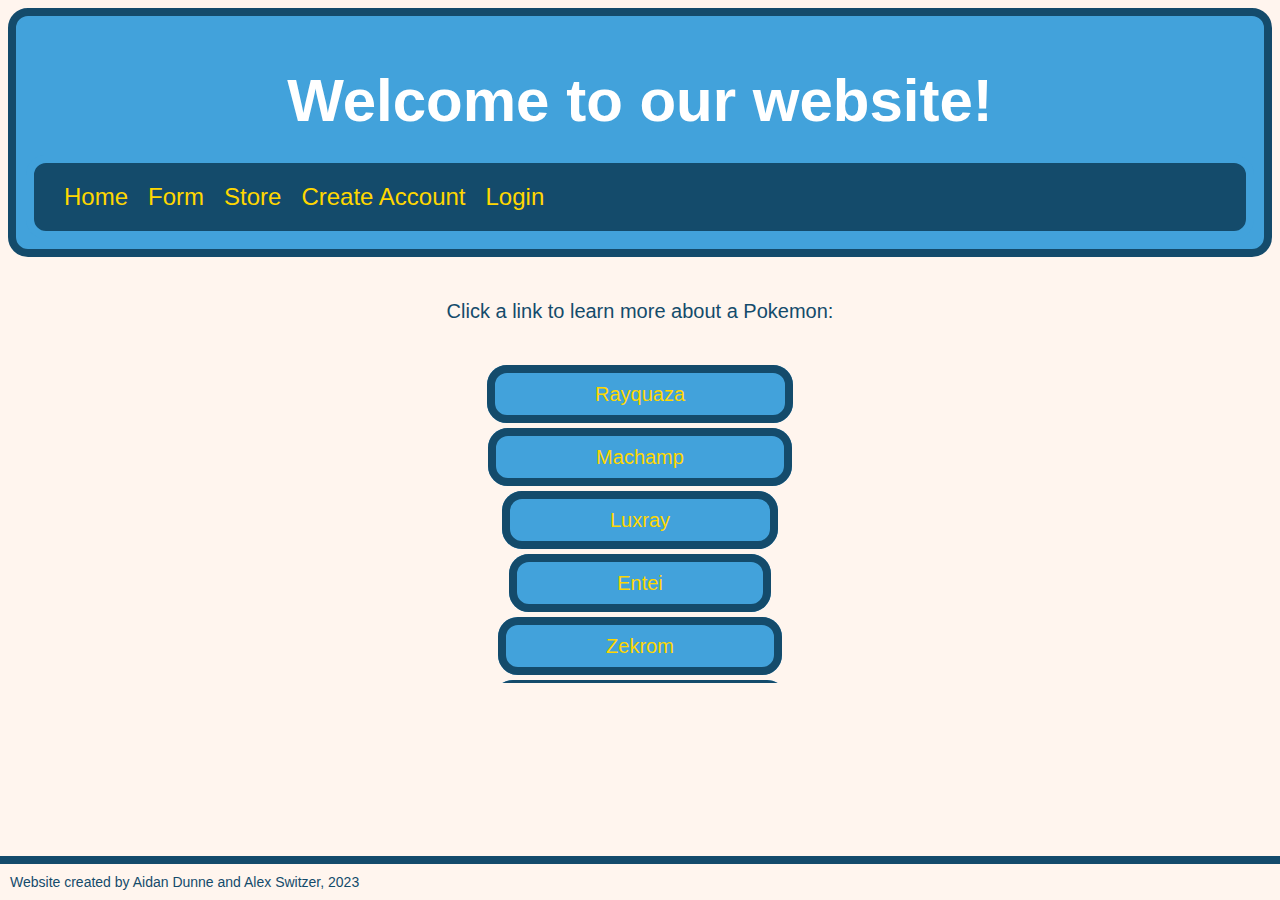
<file: index.html>
<!DOCTYPE html>

<html lang ="en">
	<head>
		<link rel="Mobile Stylesheet" href="mobile.css" media="screen and (max-width: 480px)">
		<link rel="Default Stylesheet" href="styles.css" media="screen and (min-width: 481px)">
		<title>Aidan and Alex's Awesome Pokemon Website</title>
	</head>

	<body>
		<header>
			<h1>Welcome to our website!</h1>
			<nav>
				<a href="index.html">Home</a>
				<a href="form.html">Form</a>
				<a href="shopping/store.php">Store</a>
				<a href="../create.php">Create Account</a>
				<a href="../login.php">Login</a>
			</nav>
		</header>
		
		<br>
		
		<section class="centerParagraph">
			<p>Click a link to learn more about a Pokemon:</p>
		</section>
		
		<section>
			<menu>
				<li><a href="rayquaza.html" class="menuItem">Rayquaza</a></li>
				<li><a href="machamp.html" class="menuItem">Machamp</a></li>
				<li><a href="luxray.html" class="menuItem">Luxray</a></li>
				<li><a href="entei.html" class="menuItem">Entei</a></li>
				<li><a href="zekrom.html" class="menuItem">Zekrom</a></li>
				<li><a href="groudon.html" class="menuItem">Groudon</a></li>
				<li><a href="charmander.html" class="menuItem">Charmander</a></li>
				<li><a href="lapras.html" class="menuItem">Lapras</a></li>
				<li><a href="zoroark.html" class="menuItem">Zoroark</a></li>
				<li><a href="mewtwo.html" class="menuItem">Mewtwo</a></li>
			</menu>
		</section>
		
		<footer>Website created by Aidan Dunne and Alex Switzer, 2023</footer>
	</body>
	
</html>
</file>
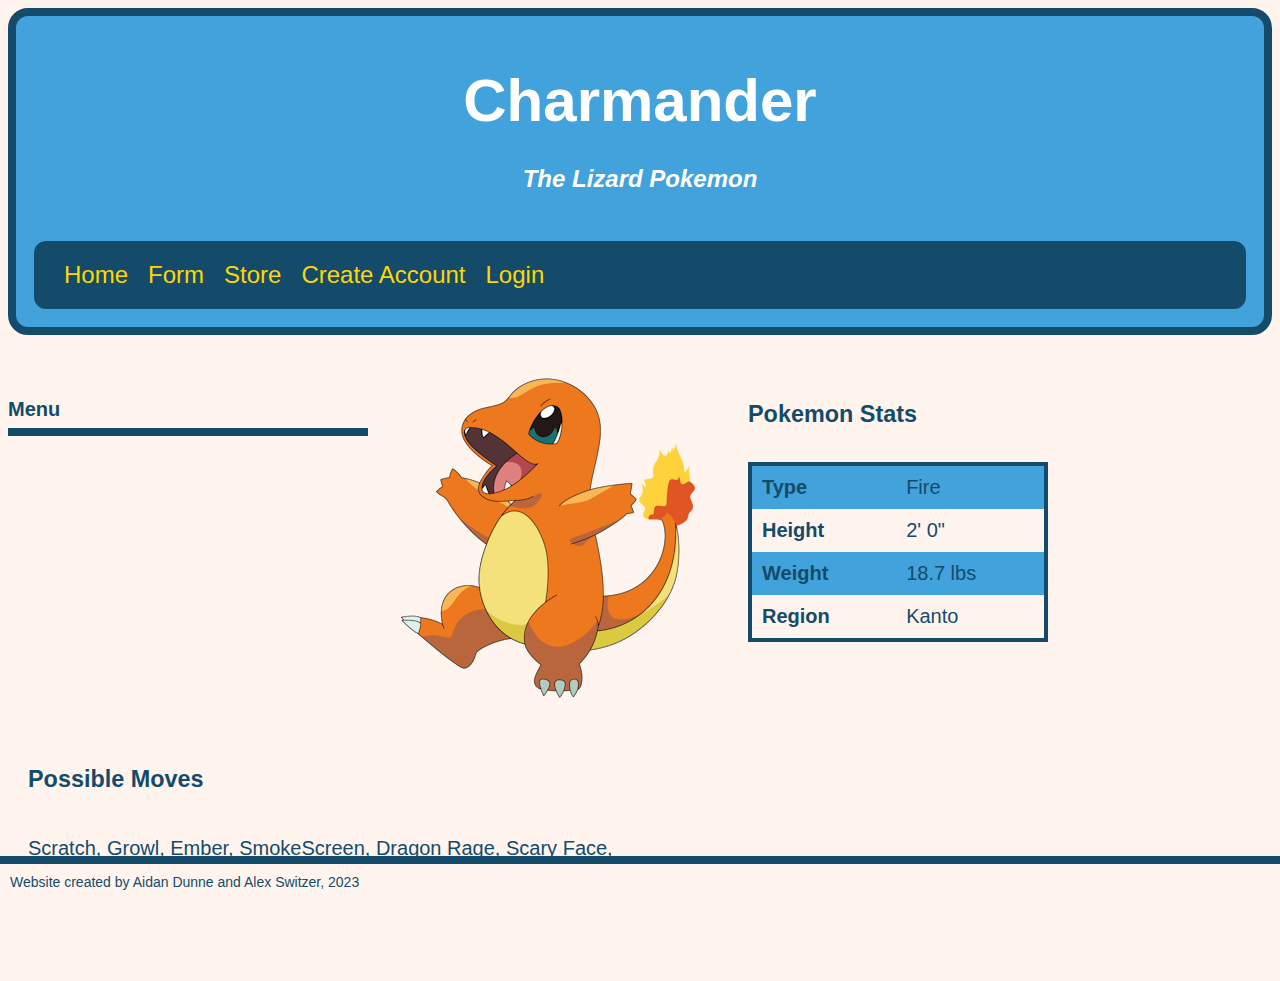
<file: charmander.html>
<!DOCTYPE html>

<html lang="en">
	<head>
		<link rel="Mobile Stylesheet" href="mobile.css" media="screen and (max-width: 480px)">
		<link rel="Default Stylesheet" href="styles.css" media="screen and (min-width: 481px)">
		<title>Charmander</title>
	</head>
	
	<body>
		<header>
			<h1>Charmander</h1>
			<section class="infoPageHeader">
				<h2><em>The Lizard Pokemon</em></h2>
			</section>
			<nav>
				<a href="index.html">Home</a>
				<a href="form.html">Form</a>
				<a href="shopping/store.php">Store</a>
				<a href="../create.php">Create Account</a>
				<a href="../login.php">Login</a>
			</nav>
		</header>
		
		<br>
		
		<section class="infoPageBody">
			<menu class="infoPageMenu">
				<li class="menuClosed"><strong>Menu</strong></li>
				<li><a href="rayquaza.html" class="menuItem">Rayquaza</a></li>
				<li><a href="machamp.html" class="menuItem">Machamp</a></li>
				<li><a href="luxray.html" class="menuItem">Luxray</a></li>
				<li><a href="entei.html" class="menuItem">Entei</a></li>
				<li><a href="zekrom.html" class="menuItem">Zekrom</a></li>
				<li><a href="groudon.html" class="menuItem">Groudon</a></li>
				<li><a href="charmander.html" class="menuItem">Charmander</a></li>
				<li><a href="lapras.html" class="menuItem">Lapras</a></li>
				<li><a href="zoroark.html" class="menuItem">Zoroark</a></li>
				<li><a href="mewtwo.html" class="menuItem">Mewtwo</a></li>
			</menu>
			
			<section>
				<picture>
					<source media="(min-width: 481px)" srcset="images/charmanderLarge.png">
					<img src="images/charmanderSmall.png">
				</picture>
			</section>
			
			<section class="infoPageMain">
				<h3>Pokemon Stats</h3>
				<table>
					<tr>
						<th>Type</th>
						<td>Fire</td>
					</tr>
					<tr>
						<th>Height</th>
						<td>2' 0"</td>
					</tr>
					<tr>
						<th>Weight</th>
						<td>18.7 lbs</td>
					</tr>
					<tr>
						<th>Region</th>
						<td>Kanto</td>
					</tr>
				</table>
			</section>
			
			<section class="infoPageMain">
				<h3>Possible Moves</h3>
				<p>Scratch, Growl, Ember, SmokeScreen, Dragon Rage, Scary Face, 
				Fire Fang, Flame Burst, Slash, Flamethrower, Fire Spin, Inferno</p>
			</section>
		</section>
		
		<footer>Website created by Aidan Dunne and Alex Switzer, 2023</footer>
	</body>
</html>
</file>
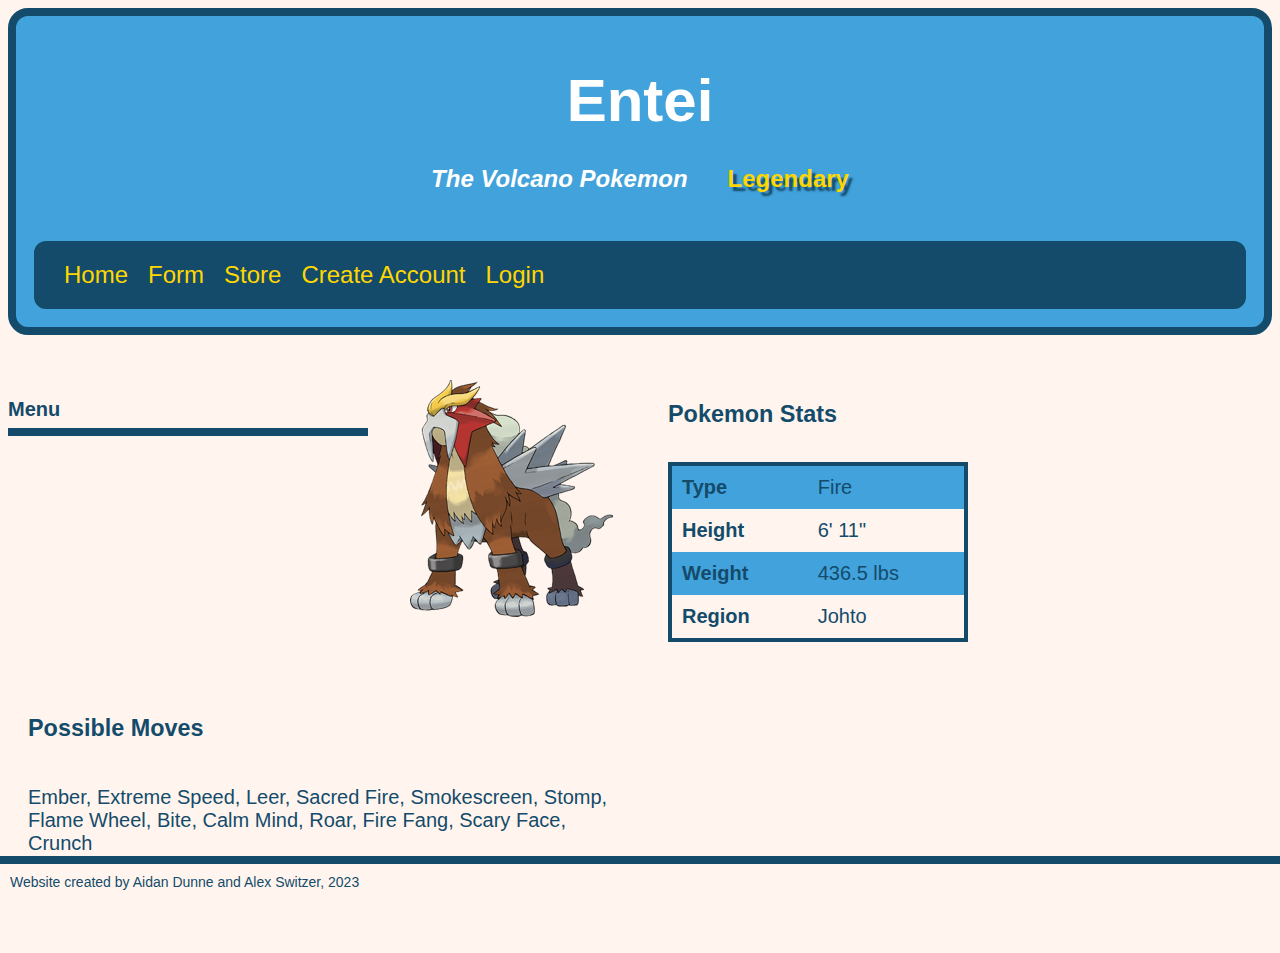
<file: entei.html>
<!DOCTYPE html>

<html lang="en">
	<head>
		<link rel="Default Stylesheet" href="styles.css" media="screen and (min-width:481px)">
		<link rel="Mobile Stylesheet" href="mobile.css" media="screen and (max-wisth:480px)">
		<title>Entei</title>
	</head>
	
	<body>
		<header>
			<h1>Entei</h1>
			<section class="infoPageHeader">
				<h2><em>The Volcano Pokemon</em></h2>
				<h2 class="legendary" title="Legendary Pokemon">Legendary</h2>
			</section>
			<nav>
				<a href="index.html">Home</a>
				<a href="form.html">Form</a>
				<a href="shopping/store.php">Store</a>
				<a href="../create.php">Create Account</a>
				<a href="../login.php">Login</a>
			</nav>
		</header>
		
		<br>
		
		<section class="infoPageBody">
			<menu class="infoPageMenu">
				<li class="menuClosed"><strong>Menu</strong></li>
				<li><a href="rayquaza.html" class="menuItem">Rayquaza</a></li>
				<li><a href="machamp.html" class="menuItem">Machamp</a></li>
				<li><a href="luxray.html" class="menuItem">Luxray</a></li>
				<li><a href="entei.html" class="menuItem">Entei</a></li>
				<li><a href="zekrom.html" class="menuItem">Zekrom</a></li>
				<li><a href="groudon.html" class="menuItem">Groudon</a></li>
				<li><a href="charmander.html" class="menuItem">Charmander</a></li>
				<li><a href="lapras.html" class="menuItem">Lapras</a></li>
				<li><a href="zoroark.html" class="menuItem">Zoroark</a></li>
				<li><a href="mewtwo.html" class="menuItem">Mewtwo</a></li>
			</menu>
			
			<section>
				<source media="(min-width:481px)" srcset="images/entei_large.png">
				<img src="images/entei_small.png">
			</section>
			<section class="infoPageMain">
				<h3>Pokemon Stats</h3>
				<table>
					<tr>
						<th>Type</th>
						<td>Fire</td>
					</tr>
					<tr>
						<th>Height</th>
						<td>6' 11"</td>
					</tr>
					<tr>
						<th>Weight</th>
						<td>436.5 lbs</td>
					</tr>
					<tr>
						<th>Region</th>
						<td>Johto</td>
					</tr>
				</table>
			</section>
			<section class="infoPageMain">
				<h3>Possible Moves</h3>
				<p>Ember, Extreme Speed, Leer, Sacred Fire, Smokescreen, Stomp, Flame Wheel,
				 Bite, Calm Mind, Roar, Fire Fang, Scary Face, Crunch</p>
			</section>
		</section>
		
		<footer>Website created by Aidan Dunne and Alex Switzer, 2023</footer>
	</body>

</html>
</file>
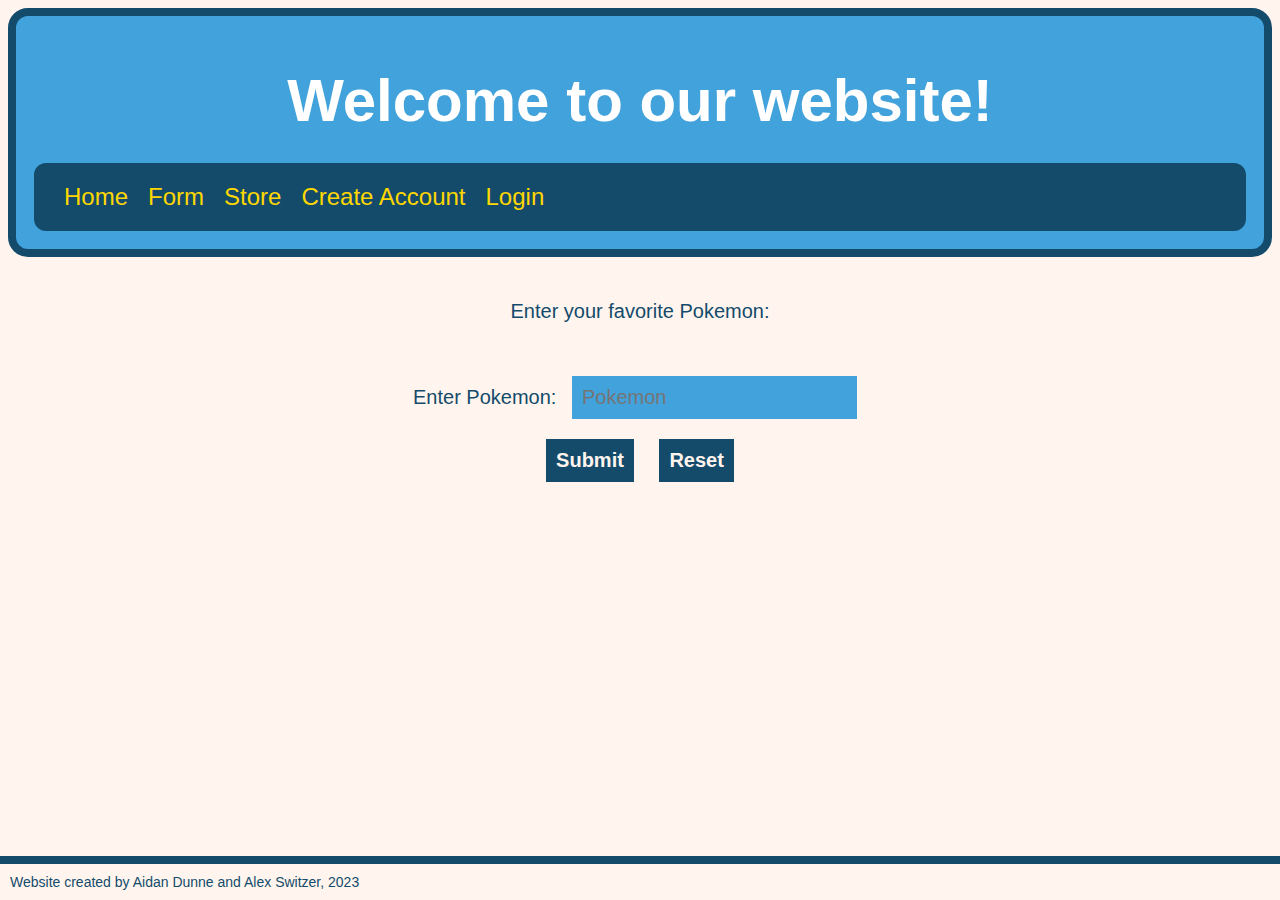
<file: form.html>
<!DOCTYPE html>
<html lang="en">
	<head>
		<link rel="Default Stylesheet" href="styles.css" media="screen and (min-width:481px)">
		<link rel="Mobile Stylesheet" href="mobile.css" media="screen and (max-width:480px)">
		<title>Aidan and Alex's Awesome Pokemon Website</title>
	</head>
	<body>
		<header>
			<h1>Welcome to our website!</h1>
			<nav>
				<a href="index.html">Home</a>
				<a href="form.html">Form</a>
				<a href="shopping/store.php">Store</a>
				<a href="../create.php">Create Account</a>
				<a href="../login.php">Login</a>
			</nav>
		</header>
		
		<br>
		
		<section class="centerParagraph">
			<p>Enter your favorite Pokemon:</p>
			<br>
			<form id="favForm">
				<label for="favPokemonID">Enter Pokemon:</label>
				<input type="text" name="favPokemon" id="favPokemonID" placeholder="Pokemon" />
				<br>
				<input type="submit" id="submitButtonID" />
				<input type="reset" />
			</form>

			<div id="FJSONText"></div>

			<script>
				const JSONText = document.getElementById("FJSONText");
				JSONText.innerHTML = localStorage.getItem("pokemonJSONInfo");
				
				// get the form object
				const formElement = document.querySelector("#favForm");
				// add event listener for the submit event
				formElement.addEventListener("submit", function (e) {
					const submitButtonDisable = document.getElementById("submitButtonID");
					submitButtonDisable.disabled = true;
					// get the Pokémon name
					let name = document.querySelector("#favPokemonID").value;
					// if the Pokémon name is empty
					if (name === "" || name === null) {
						alert("Enter a Pokémon name");
						// do not let the submit happen
						e.preventDefault();
						submitButtonDisable.disabled = false;
						return;
					}
					
					const pokemonInfo = { Name: name };
					let JSONText = JSON.stringify(pokemonInfo);
					localStorage.setItem("pokemonJSONInfo", JSONText);
				});
			</script>
		</section>
		
		<footer>Website created by Aidan Dunne and Alex Switzer, 2023</footer>
	</body>
</html>
</file>
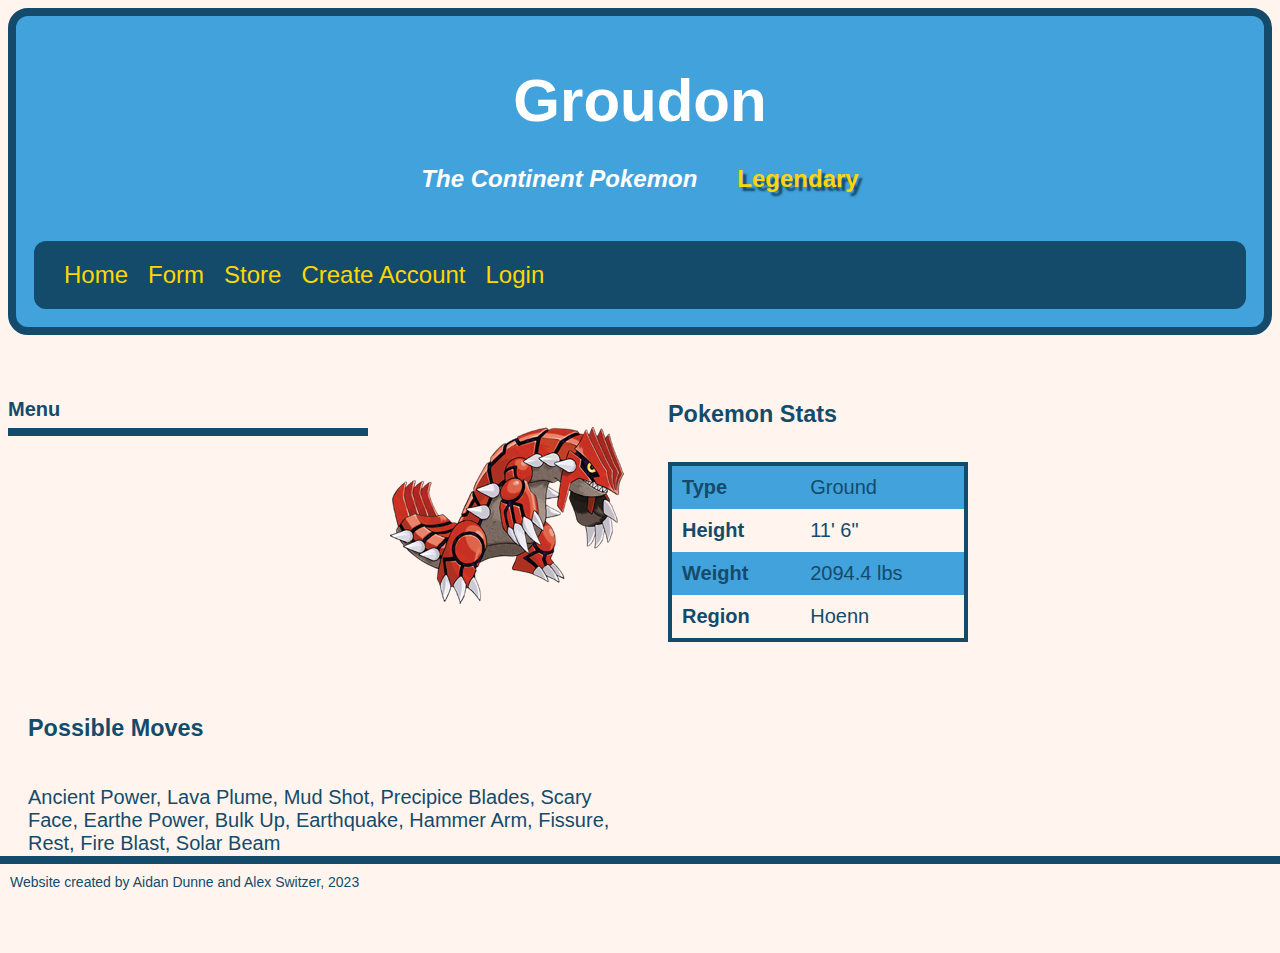
<file: groudon.html>
<!DOCTYPE html>

<html lang="en">
	<head>
		<link rel="Default Stylesheet" href="styles.css" media="screen and (min-width:481px)">
		<link rel="Mobile Stylesheet" href="mobile.css" media="screen and (max-wisth:480px)">
		<title>Groudon</title>
	</head>
	
	<body>
		<header>
			<h1>Groudon</h1>
			<section class="infoPageHeader">
				<h2><em>The Continent Pokemon</em></h2>
				<h2 class="legendary" title="Legendary Pokemon">Legendary</h2>
			</section>
			<nav>
				<a href="index.html">Home</a>
				<a href="form.html">Form</a>
				<a href="shopping/store.php">Store</a>
				<a href="../create.php">Create Account</a>
				<a href="../login.php">Login</a>
			</nav>
		</header>
		
		<br>
		
		<section class="infoPageBody">
			<menu class="infoPageMenu">
				<li class="menuClosed"><strong>Menu</strong></li>
				<li><a href="rayquaza.html" class="menuItem">Rayquaza</a></li>
				<li><a href="machamp.html" class="menuItem">Machamp</a></li>
				<li><a href="luxray.html" class="menuItem">Luxray</a></li>
				<li><a href="entei.html" class="menuItem">Entei</a></li>
				<li><a href="zekrom.html" class="menuItem">Zekrom</a></li>
				<li><a href="groudon.html" class="menuItem">Groudon</a></li>
				<li><a href="charmander.html" class="menuItem">Charmander</a></li>
				<li><a href="lapras.html" class="menuItem">Lapras</a></li>
				<li><a href="zoroark.html" class="menuItem">Zoroark</a></li>
				<li><a href="mewtwo.html" class="menuItem">Mewtwo</a></li>
			</menu>
			
			<section>
				<source media="(min-width:481px)" srcset="images/groudon_large.png">
				<img src="images/groudon_small.png">
			</section>
			<section class="infoPageMain">
				<h3>Pokemon Stats</h3>
				<table>
					<tr>
						<th>Type</th>
						<td>Ground</td>
					</tr>
					<tr>
						<th>Height</th>
						<td>11' 6"</td>
					</tr>
					<tr>
						<th>Weight</th>
						<td>2094.4 lbs</td>
					</tr>
					<tr>
						<th>Region</th>
						<td>Hoenn</td>
					</tr>
				</table>
			</section>
			<section class="infoPageMain">
				<h3>Possible Moves</h3>
				<p>Ancient Power, Lava Plume, Mud Shot, Precipice Blades, Scary Face, Earthe Power,
				 Bulk Up, Earthquake, Hammer Arm, Fissure, Rest, Fire Blast, Solar Beam</p>
			</section>
		</section>
		
		<footer>Website created by Aidan Dunne and Alex Switzer, 2023</footer>
	</body>

</html>
</file>
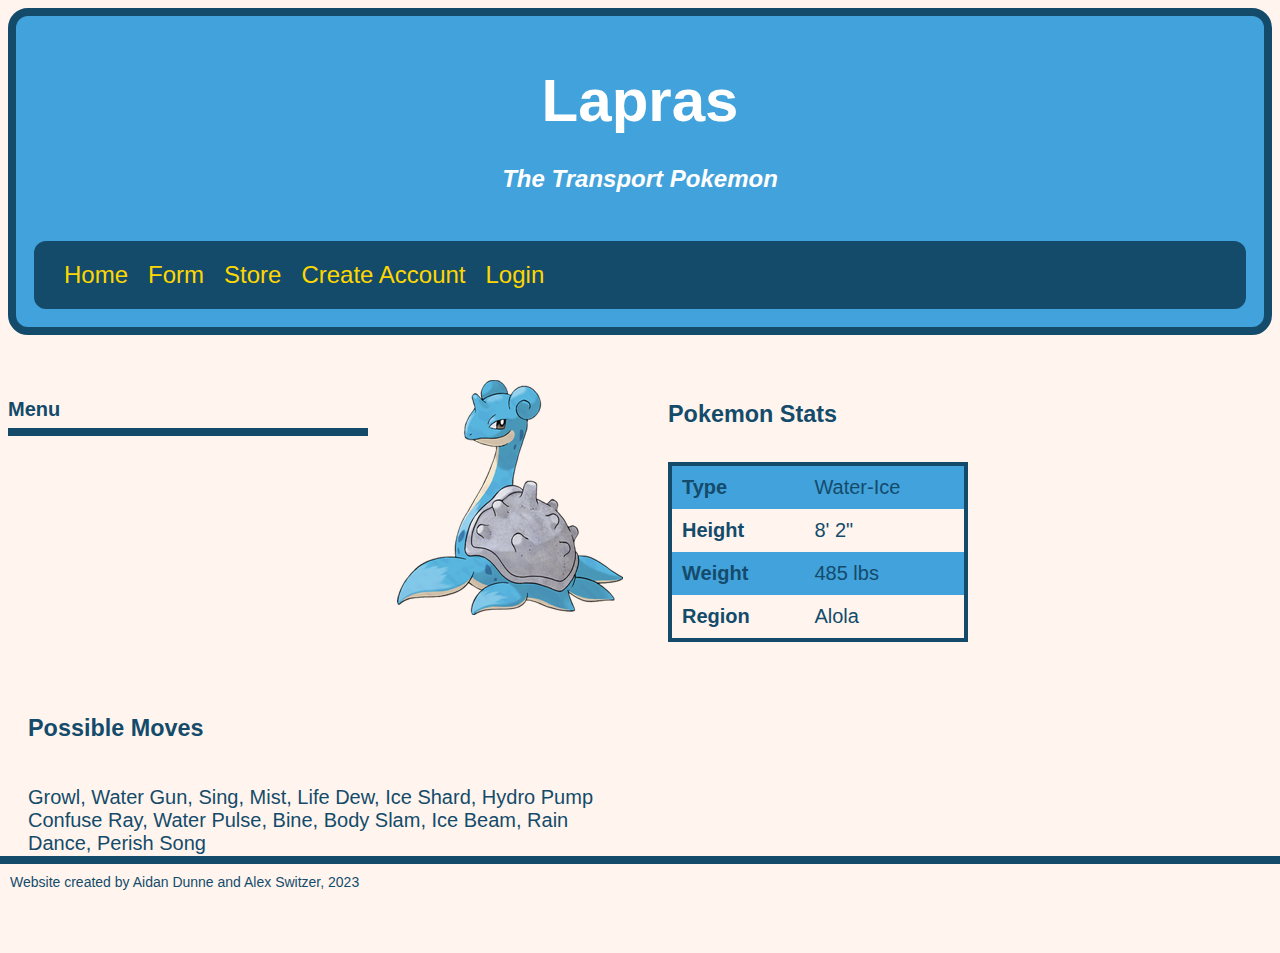
<file: lapras.html>
<!DOCTYPE html>

<html lang="en">
	<head>
		<link rel="Default Stylesheet" href="styles.css" media="screen and (min-width:481px)">
		<link rel="Mobile Stylesheet" href="mobile.css" media="screen and (max-wisth:480px)">
		<title>Lapras</title>
	</head>
	
	<body>
		<header>
			<h1>Lapras</h1>
			<section class="infoPageHeader">
				<h2><em>The Transport Pokemon</em></h2>
			</section>
			<nav>
				<a href="index.html">Home</a>
				<a href="form.html">Form</a>
				<a href="shopping/store.php">Store</a>
				<a href="../create.php">Create Account</a>
				<a href="../login.php">Login</a>
			</nav>
		</header>
		
		<br>
		
		<section class="infoPageBody">
			<menu class="infoPageMenu">
				<li class="menuClosed"><strong>Menu</strong></li>
				<li><a href="rayquaza.html" class="menuItem">Rayquaza</a></li>
				<li><a href="machamp.html" class="menuItem">Machamp</a></li>
				<li><a href="luxray.html" class="menuItem">Luxray</a></li>
				<li><a href="entei.html" class="menuItem">Entei</a></li>
				<li><a href="zekrom.html" class="menuItem">Zekrom</a></li>
				<li><a href="groudon.html" class="menuItem">Groudon</a></li>
				<li><a href="charmander.html" class="menuItem">Charmander</a></li>
				<li><a href="lapras.html" class="menuItem">Lapras</a></li>
				<li><a href="zoroark.html" class="menuItem">Zoroark</a></li>
				<li><a href="mewtwo.html" class="menuItem">Mewtwo</a></li>
			</menu>
			
			<section>
				<source media="(min-width:481px)" srcset="images/lapras_large.png">
				<img src="images/lapras_small.png">
			</section>
			<section class="infoPageMain">
				<h3>Pokemon Stats</h3>
				<table>
					<tr>
						<th>Type</th>
						<td>Water-Ice</td>
					</tr>
					<tr>
						<th>Height</th>
						<td>8' 2"</td>
					</tr>
					<tr>
						<th>Weight</th>
						<td>485 lbs</td>
					</tr>
					<tr>
						<th>Region</th>
						<td>Alola</td>
					</tr>
				</table>
			</section>
			<section class="infoPageMain">
				<h3>Possible Moves</h3>
				<p>Growl, Water Gun, Sing, Mist, Life Dew, Ice Shard, Hydro Pump
				Confuse Ray, Water Pulse, Bine, Body Slam, Ice Beam, Rain Dance, Perish Song</p>
			</section>
		</section>
		
		<footer>Website created by Aidan Dunne and Alex Switzer, 2023</footer>
	</body>

</html>
</file>
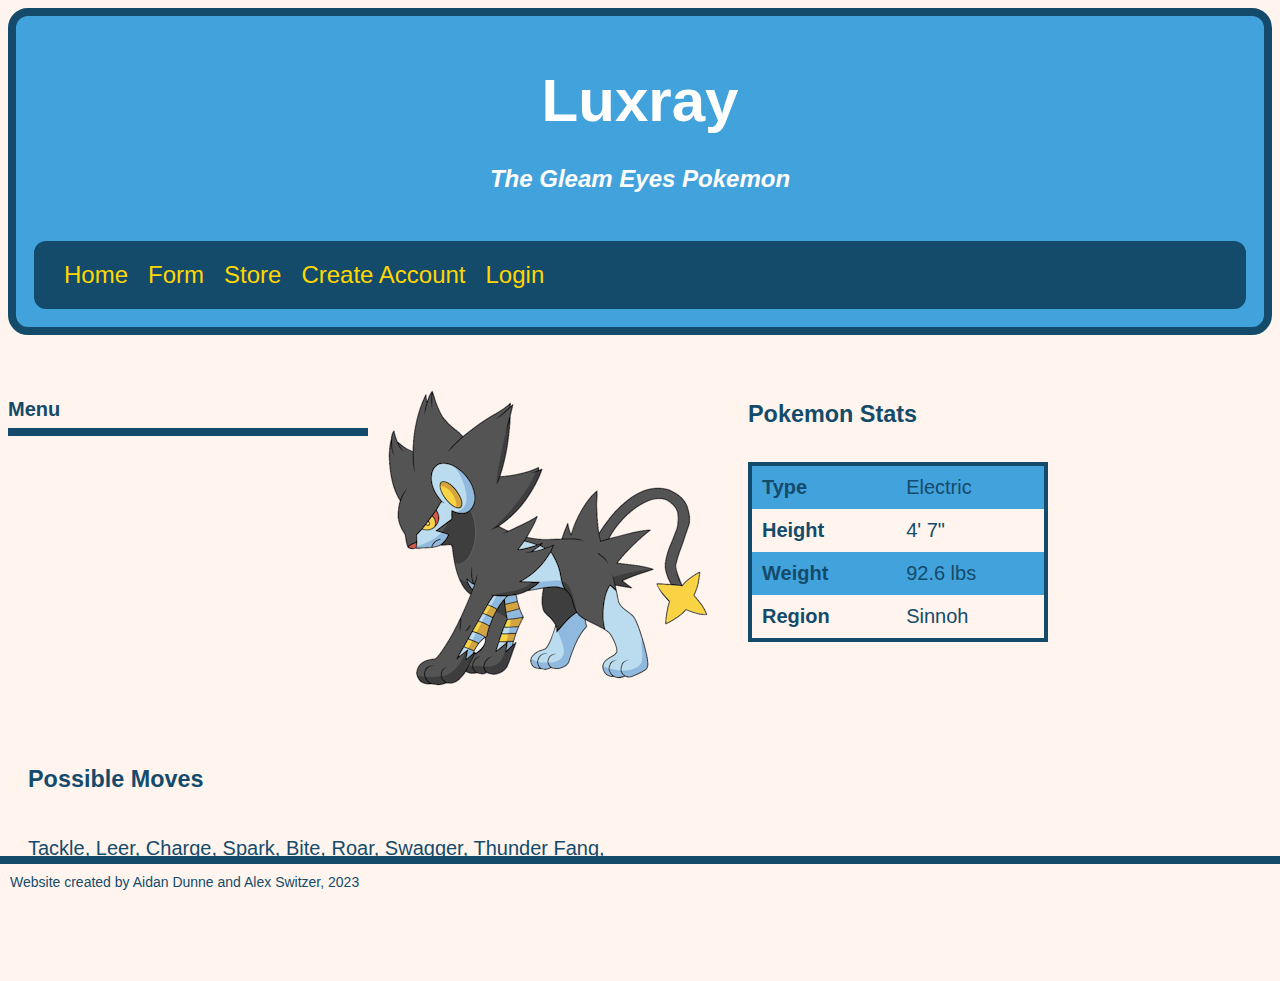
<file: luxray.html>
<!DOCTYPE html>

<html lang="en">
	<head>
		<link rel="Mobile Stylesheet" href="mobile.css" media="screen and (max-width: 480px)">
		<link rel="Default Stylesheet" href="styles.css" media="screen and (min-width: 481px)">
		<title>Luxray</title>
	</head>
	
	<body>
		<header>
			<h1>Luxray</h1>
			<section class="infoPageHeader">
				<h2><em>The Gleam Eyes Pokemon</em></h2>
			</section>
			<nav>
				<a href="index.html">Home</a>
				<a href="form.html">Form</a>
				<a href="shopping/store.php">Store</a>
				<a href="../create.php">Create Account</a>
				<a href="../login.php">Login</a>
			</nav>
		</header>
		
		<br>
		
		<section class="infoPageBody">
			<menu class="infoPageMenu">
				<li class="menuClosed"><strong>Menu</strong></li>
				<li><a href="rayquaza.html" class="menuItem">Rayquaza</a></li>
				<li><a href="machamp.html" class="menuItem">Machamp</a></li>
				<li><a href="luxray.html" class="menuItem">Luxray</a></li>
				<li><a href="entei.html" class="menuItem">Entei</a></li>
				<li><a href="zekrom.html" class="menuItem">Zekrom</a></li>
				<li><a href="groudon.html" class="menuItem">Groudon</a></li>
				<li><a href="charmander.html" class="menuItem">Charmander</a></li>
				<li><a href="lapras.html" class="menuItem">Lapras</a></li>
				<li><a href="zoroark.html" class="menuItem">Zoroark</a></li>
				<li><a href="mewtwo.html" class="menuItem">Mewtwo</a></li>
			</menu>
		
			<section>
				<picture>
					<source media="(min-width: 481px)" srcset="images/luxrayLarge.png">
					<img src="images/luxraySmall.png">
				</picture>
			</section>
			
			<section class="infoPageMain">
				<h3>Pokemon Stats</h3>
				<table>
					<tr>
						<th>Type</th>
						<td>Electric</td>
					</tr>
					<tr>
						<th>Height</th>
						<td>4' 7"</td>
					</tr>
					<tr>
						<th>Weight</th>
						<td>92.6 lbs</td>
					</tr>
					<tr>
						<th>Region</th>
						<td>Sinnoh</td>
					</tr>
				</table>
			</section>
			
			<section class="infoPageMain">
				<h3>Possible Moves</h3>
				<p>Tackle, Leer, Charge, Spark, Bite, Roar, Swagger, Thunder Fang, Crunch, 
				Scary Face, Discharge, Wild Charge</p>
			</section>
		</section>
		
		<footer>Website created by Aidan Dunne and Alex Switzer, 2023</footer>
	</body>
</html>
</file>
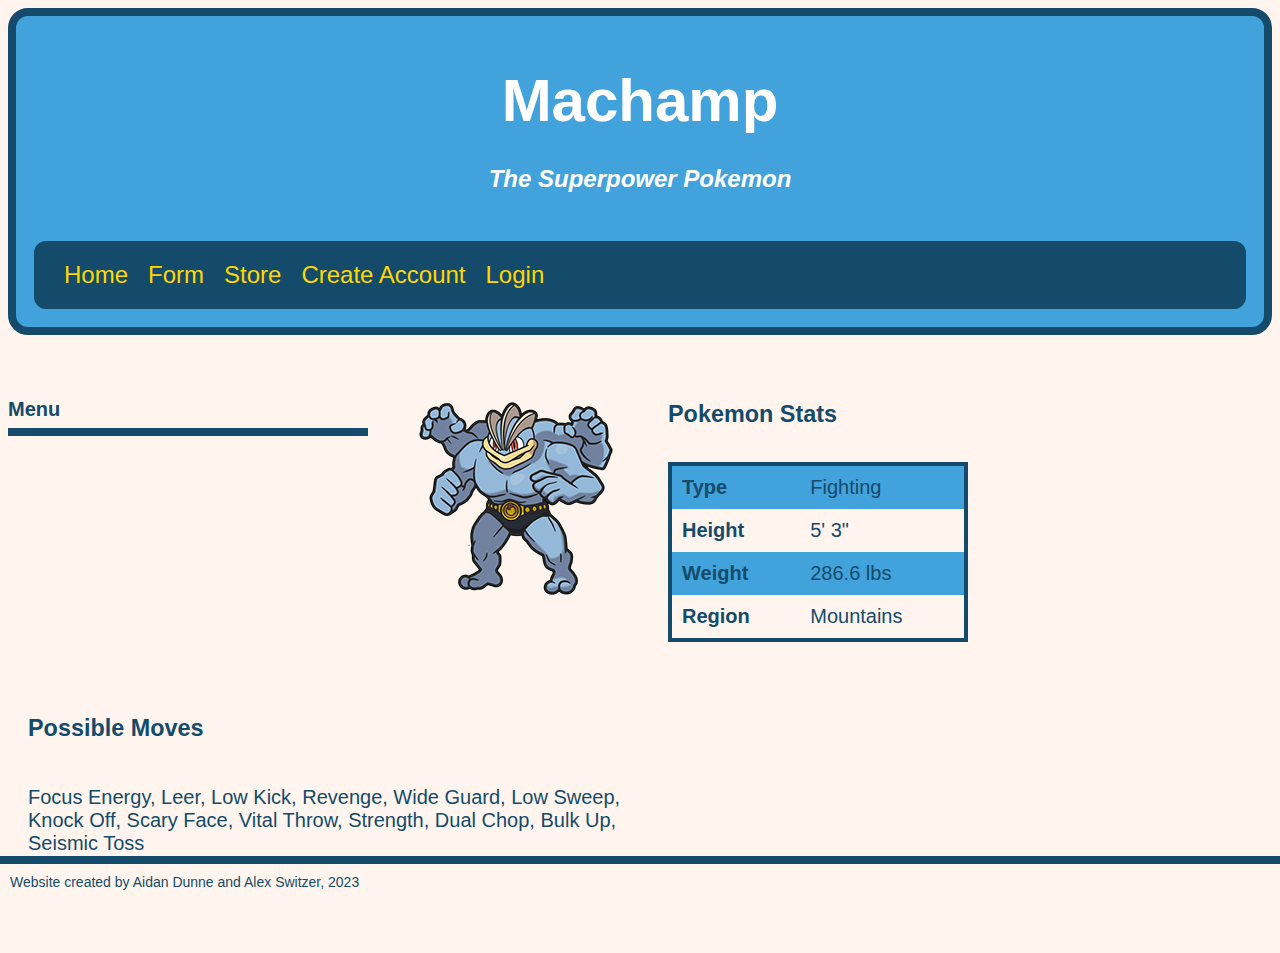
<file: machamp.html>
<!DOCTYPE html>

<html lang="en">
	<head>
		<link rel="Default Stylesheet" href="styles.css" media="screen and (min-width:481px)">
		<link rel="Mobile Stylesheet" href="mobile.css" media="screen and (max-width:480px)">
		<title>Machamp</title>
	</head>
	
	<body>
		<header>
			<h1>Machamp</h1>
			<section class="infoPageHeader">
				<h2><em>The Superpower Pokemon</em></h2>
			</section>
			<nav>
				<a href="index.html">Home</a>
				<a href="form.html">Form</a>
				<a href="shopping/store.php">Store</a>
				<a href="../create.php">Create Account</a>
				<a href="../login.php">Login</a>
			</nav>
		</header>
		
		<br>
		
		<section class="infoPageBody">
			<menu class="infoPageMenu">
				<li class="menuClosed"><strong>Menu</strong></li>
				<li><a href="rayquaza.html" class="menuItem">Rayquaza</a></li>
				<li><a href="machamp.html" class="menuItem">Machamp</a></li>
				<li><a href="luxray.html" class="menuItem">Luxray</a></li>
				<li><a href="entei.html" class="menuItem">Entei</a></li>
				<li><a href="zekrom.html" class="menuItem">Zekrom</a></li>
				<li><a href="groudon.html" class="menuItem">Groudon</a></li>
				<li><a href="charmander.html" class="menuItem">Charmander</a></li>
				<li><a href="lapras.html" class="menuItem">Lapras</a></li>
				<li><a href="zoroark.html" class="menuItem">Zoroark</a></li>
				<li><a href="mewtwo.html" class="menuItem">Mewtwo</a></li>
			</menu>
			
			<section>
				<source media="(min-width:481px)" srcset="images/machamp_large.png">
				<img src="images/machamp_small.png">
			</section>
			<section class="infoPageMain">
				<h3>Pokemon Stats</h3>
				<table>
					<tr>
						<th>Type</th>
						<td>Fighting</td>
					</tr>
					<tr>
						<th>Height</th>
						<td>5' 3"</td>
					</tr>
					<tr>
						<th>Weight</th>
						<td>286.6 lbs</td>
					</tr>
					<tr>
						<th>Region</th>
						<td>Mountains</td>
					</tr>
				</table>
			</section>
			<section class="infoPageMain">
				<h3>Possible Moves</h3>
				<p>Focus Energy, Leer, Low Kick, Revenge, Wide Guard, Low Sweep, Knock Off,
				 Scary Face, Vital Throw, Strength, Dual Chop, Bulk Up, Seismic Toss</p>
			</section>
		</section>
		
		<footer>Website created by Aidan Dunne and Alex Switzer, 2023</footer>
	</body>

</html>
</file>
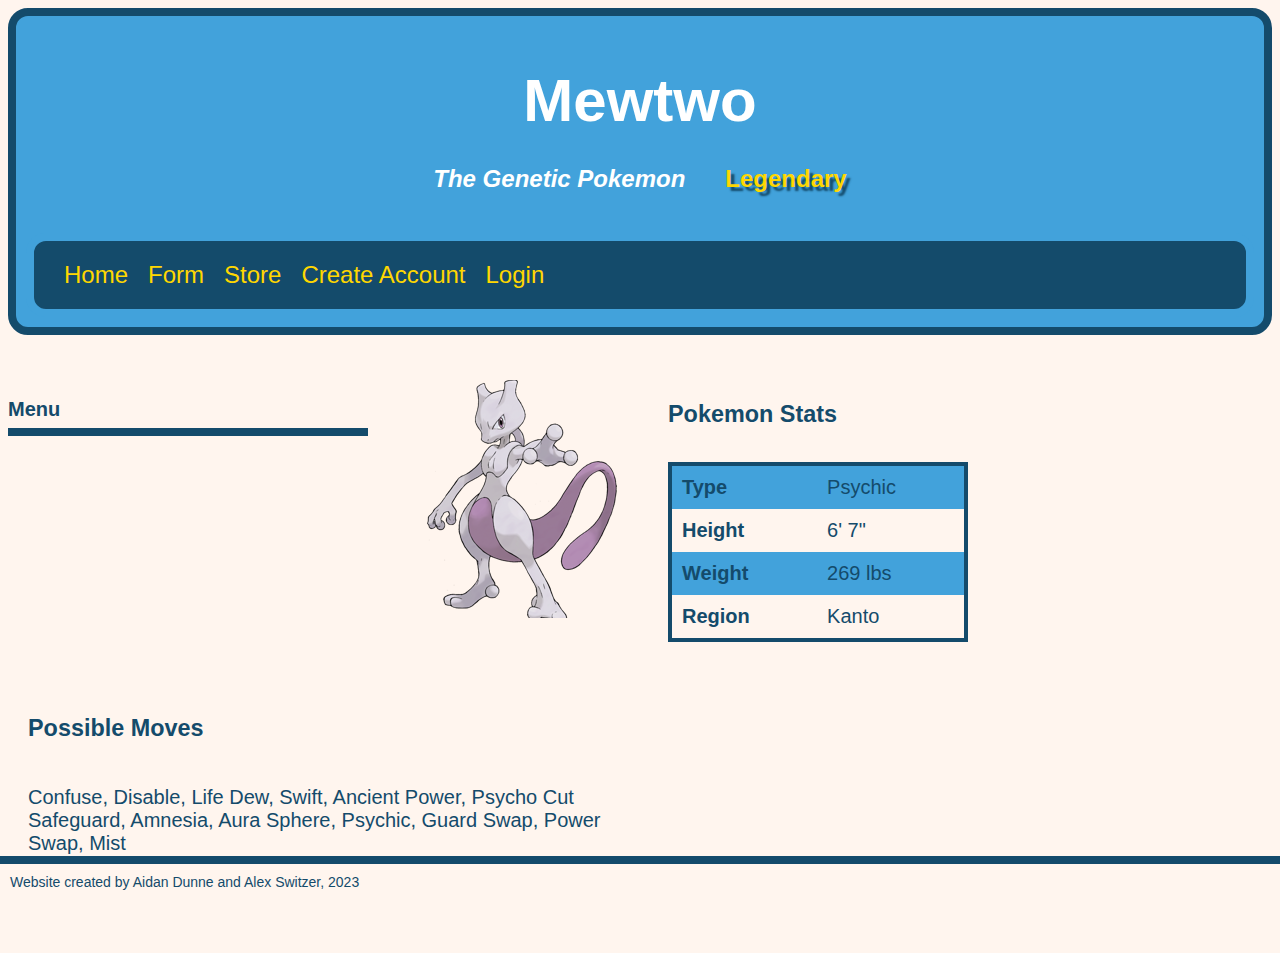
<file: mewtwo.html>
<!DOCTYPE html>

<html lang="en">
	<head>
		<link rel="Default Stylesheet" href="styles.css" media="screen and (min-width:481px)">
		<link rel="Mobile Stylesheet" href="mobile.css" media="screen and (max-wisth:480px)">
		<title>Mewtwo</title>
	</head>
	
	<body>
		<header>
			<h1>Mewtwo</h1>
			<section class="infoPageHeader">
				<h2><em>The Genetic Pokemon</em></h2>
				<h2 class="legendary" title="Legendary Pokemon">Legendary</h2>
			</section>
			<nav>
				<a href="index.html">Home</a>
				<a href="form.html">Form</a>
				<a href="shopping/store.php">Store</a>
				<a href="../create.php">Create Account</a>
				<a href="../login.php">Login</a>
			</nav>
		</header>
		
		<br>
		
		<section class="infoPageBody">
			<menu class="infoPageMenu">
				<li class="menuClosed"><strong>Menu</strong></li>
				<li><a href="rayquaza.html" class="menuItem">Rayquaza</a></li>
				<li><a href="machamp.html" class="menuItem">Machamp</a></li>
				<li><a href="luxray.html" class="menuItem">Luxray</a></li>
				<li><a href="entei.html" class="menuItem">Entei</a></li>
				<li><a href="zekrom.html" class="menuItem">Zekrom</a></li>
				<li><a href="groudon.html" class="menuItem">Groudon</a></li>
				<li><a href="charmander.html" class="menuItem">Charmander</a></li>
				<li><a href="lapras.html" class="menuItem">Lapras</a></li>
				<li><a href="zoroark.html" class="menuItem">Zoroark</a></li>
				<li><a href="mewtwo.html" class="menuItem">Mewtwo</a></li>
			</menu>
			
			<section>
				<source media="(min-width:481px)" srcset="images/mewtwo_large.png">
				<img src="images/mewtwo_small.png">
			</section>
			<section class="infoPageMain">
				<h3>Pokemon Stats</h3>
				<table>
					<tr>
						<th>Type</th>
						<td>Psychic</td>
					</tr>
					<tr>
						<th>Height</th>
						<td>6' 7"</td>
					</tr>
					<tr>
						<th>Weight</th>
						<td>269 lbs</td>
					</tr>
					<tr>
						<th>Region</th>
						<td>Kanto</td>
					</tr>
				</table>
			</section>
			<section class="infoPageMain">
				<h3>Possible Moves</h3>
				<p>Confuse, Disable, Life Dew, Swift, Ancient Power, Psycho Cut
				Safeguard, Amnesia, Aura Sphere, Psychic, Guard Swap, Power Swap, Mist</p>
			</section>
		</section>
		
		<footer>Website created by Aidan Dunne and Alex Switzer, 2023</footer>
	</body>

</html>
</file>
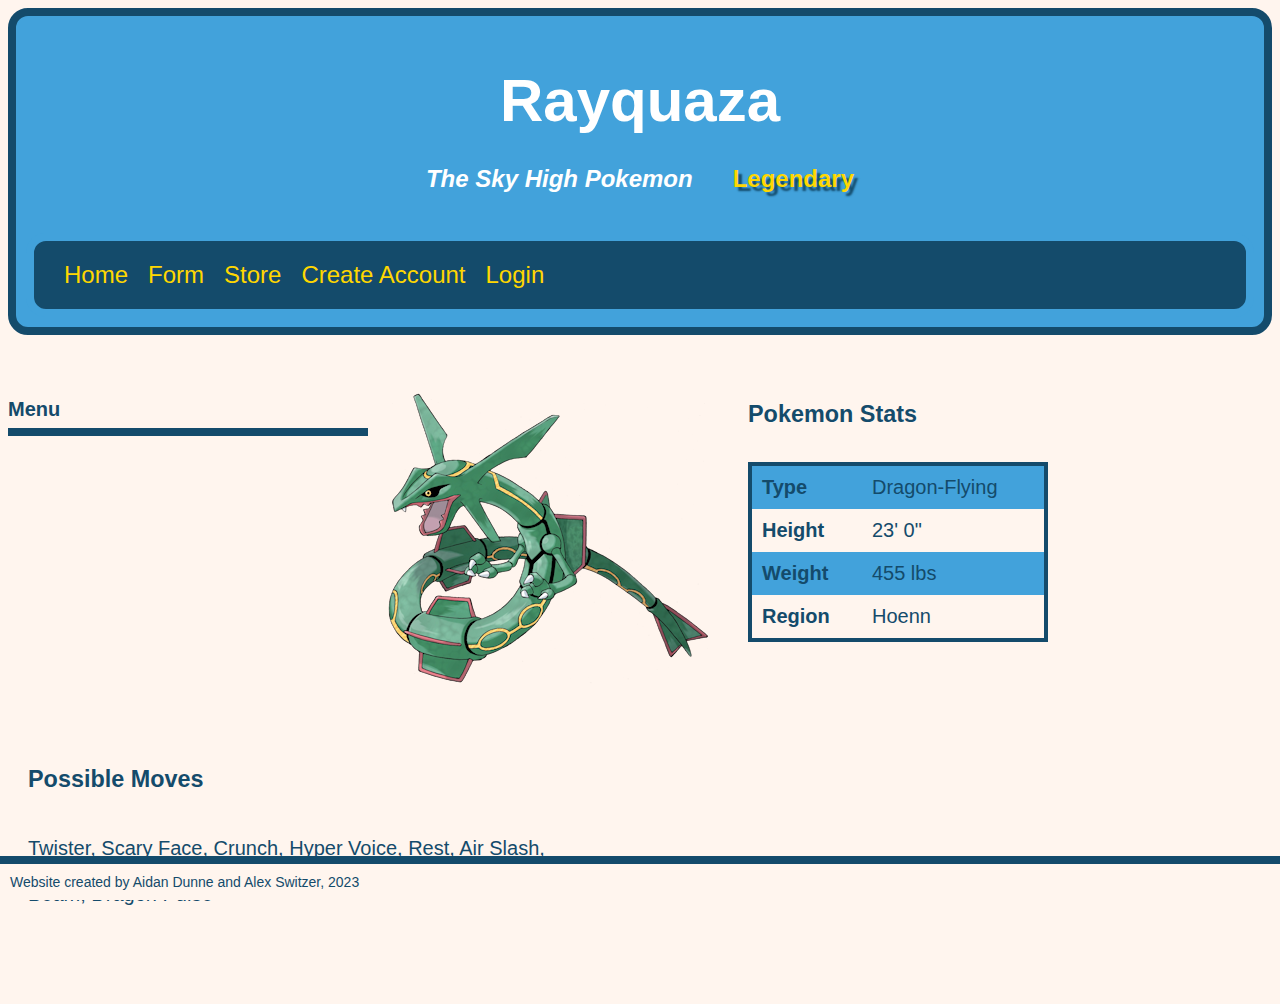
<file: rayquaza.html>
<!DOCTYPE html>

<html lang="en">
	<head>
		<link rel="Mobile Stylesheet" href="mobile.css" media="screen and (max-width: 480px)">
		<link rel="Default Stylesheet" href="styles.css" media="screen and (min-width: 481px)">
		<title>Rayquaza</title>
	</head>
	
	<body>
		<header>
			<h1>Rayquaza</h1>
			<section class="infoPageHeader">
				<h2><em>The Sky High Pokemon</em></h2>
				<h2 class="legendary" title="Legendary Pokemon">Legendary</h2>
			</section>
			<nav>
				<a href="index.html">Home</a>
				<a href="form.html">Form</a>
				<a href="shopping/store.php">Store</a>
				<a href="../create.php">Create Account</a>
				<a href="../login.php">Login</a>
			</nav>
		</header>
		
		<br>
		
		<section class="infoPageBody">
			<menu class="infoPageMenu">
				<li class="menuClosed"><strong>Menu</strong></li>
				<li><a href="rayquaza.html" class="menuItem">Rayquaza</a></li>
				<li><a href="machamp.html" class="menuItem">Machamp</a></li>
				<li><a href="luxray.html" class="menuItem">Luxray</a></li>
				<li><a href="entei.html" class="menuItem">Entei</a></li>
				<li><a href="zekrom.html" class="menuItem">Zekrom</a></li>
				<li><a href="groudon.html" class="menuItem">Groudon</a></li>
				<li><a href="charmander.html" class="menuItem">Charmander</a></li>
				<li><a href="lapras.html" class="menuItem">Lapras</a></li>
				<li><a href="zoroark.html" class="menuItem">Zoroark</a></li>
				<li><a href="mewtwo.html" class="menuItem">Mewtwo</a></li>
			</menu>
			
			<section>
				<picture>
					<source media="(min-width: 481px)" srcset="images/rayquazaLarge.png">
					<img src="images/rayquazaSmall.png">
				</picture>
			</section>
			
			<section class="infoPageMain">
				<h3>Pokemon Stats</h3>
				<table>
					<tr>
						<th>Type</th>
						<td>Dragon-Flying</td>
					</tr>
					<tr>
						<th>Height</th>
						<td>23' 0"</td>
					</tr>
					<tr>
						<th>Weight</th>
						<td>455 lbs</td>
					</tr>
					<tr>
						<th>Region</th>
						<td>Hoenn</td>
					</tr>
				</table>
			</section>
			
			<section class="infoPageMain">
				<h3>Possible Moves</h3>
				<p>Twister, Scary Face, Crunch, Hyper Voice, Rest, Air Slash, AncientPower,
				 Outrage, Dragon Dance, Fly, ExtremeSpeed, Hyper Beam, Dragon Pulse</p>
			</section>
		</section>
		
		<footer>Website created by Aidan Dunne and Alex Switzer, 2023</footer>
	</body>
</html>
</file>
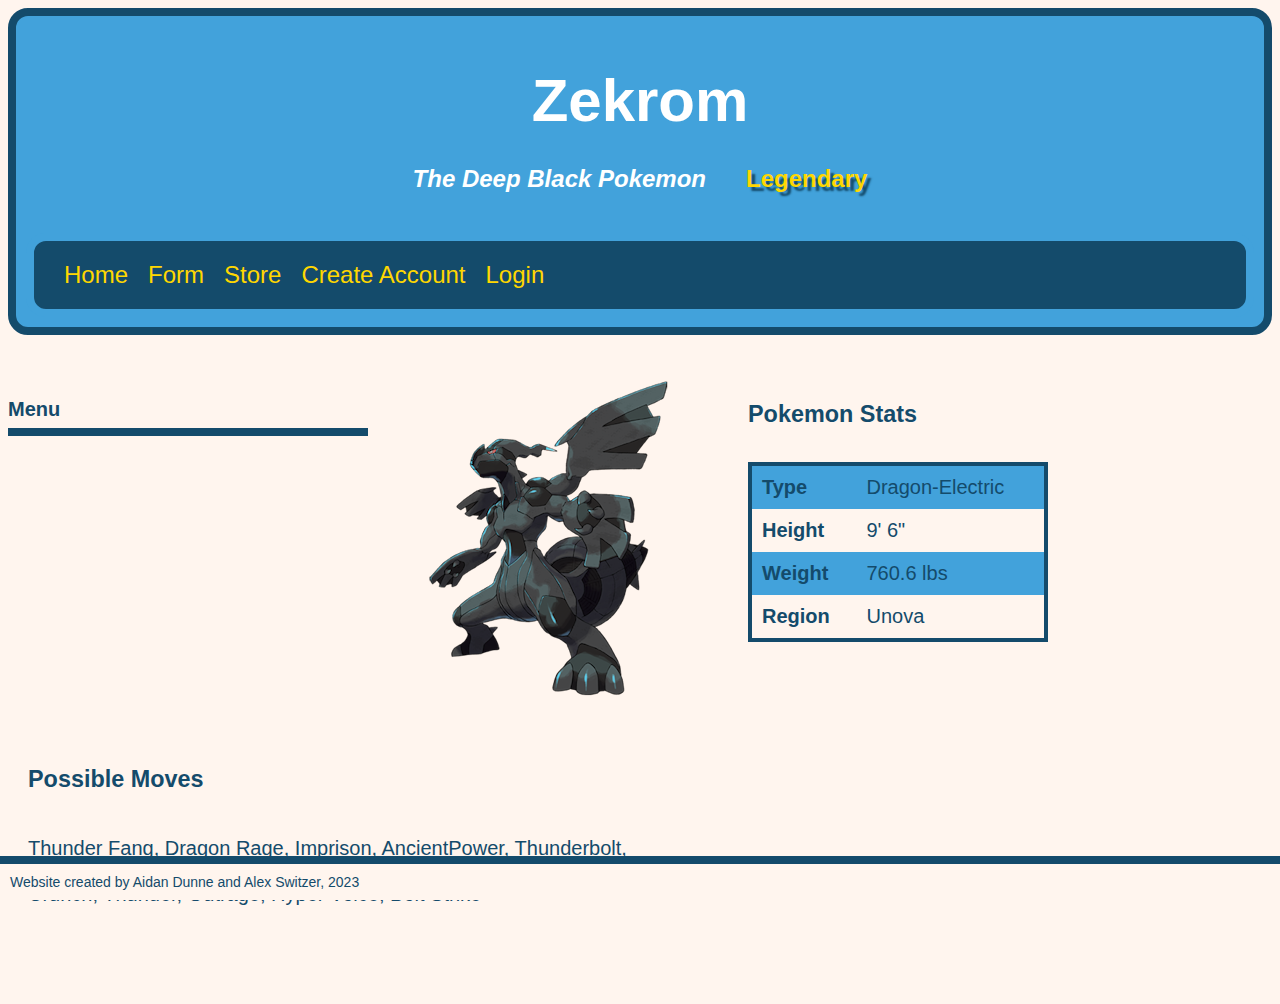
<file: zekrom.html>
<!DOCTYPE html>

<html lang="en">
	<head>
		<link rel="Mobile Stylesheet" href="mobile.css" media="screen and (max-width: 480px)">
		<link rel="Default Stylesheet" href="styles.css" media="screen and (min-width: 481px)">
		<title>Zekrom</title>
	</head>
	
	<body>
		<header>
			<h1>Zekrom</h1>
			<section class="infoPageHeader">
				<h2><em>The Deep Black Pokemon</em></h2>
				<h2 class="legendary" title="Legendary Pokemon">Legendary</h2>
			</section>
			<nav>
				<a href="index.html">Home</a>
				<a href="form.html">Form</a>
				<a href="shopping/store.php">Store</a>
				<a href="../create.php">Create Account</a>
				<a href="../login.php">Login</a>
			</nav>
		</header>
		
		<br>
		
		<section class="infoPageBody">
			<menu class="infoPageMenu">
				<li class="menuClosed"><strong>Menu</strong></li>
				<li><a href="rayquaza.html" class="menuItem">Rayquaza</a></li>
				<li><a href="machamp.html" class="menuItem">Machamp</a></li>
				<li><a href="luxray.html" class="menuItem">Luxray</a></li>
				<li><a href="entei.html" class="menuItem">Entei</a></li>
				<li><a href="zekrom.html" class="menuItem">Zekrom</a></li>
				<li><a href="groudon.html" class="menuItem">Groudon</a></li>
				<li><a href="charmander.html" class="menuItem">Charmander</a></li>
				<li><a href="lapras.html" class="menuItem">Lapras</a></li>
				<li><a href="zoroark.html" class="menuItem">Zoroark</a></li>
				<li><a href="mewtwo.html" class="menuItem">Mewtwo</a></li>
			</menu>
			
			<section>
				<picture>
					<source media="(min-width: 481px)" srcset="images/zekromLarge.png">
					<img src="images/zekromSmall.png">
				</picture>
			</section>
			
			<section class="infoPageMain">
				<h3>Pokemon Stats</h3>
				<table>
					<tr>
						<th>Type</th>
						<td>Dragon-Electric</td>
					</tr>
					<tr>
						<th>Height</th>
						<td>9' 6"</td>
					</tr>
					<tr>
						<th>Weight</th>
						<td>760.6 lbs</td>
					</tr>
					<tr>
						<th>Region</th>
						<td>Unova</td>
					</tr>
				</table>
			</section>
			
			<section class="infoPageMain">
				<h3>Possible Moves</h3>
				<p>Thunder Fang, Dragon Rage, Imprison, AncientPower, Thunderbolt, 
				DragonBreath, Slash, Zen Headbutt, Fusion Bolt, Dragon Claw, Crunch, 
				Thunder, Outrage, Hyper Voice, Bolt Strike</p>
			</section>
		</section>
		
		<footer>Website created by Aidan Dunne and Alex Switzer, 2023</footer>
	</body>
</html>
</file>
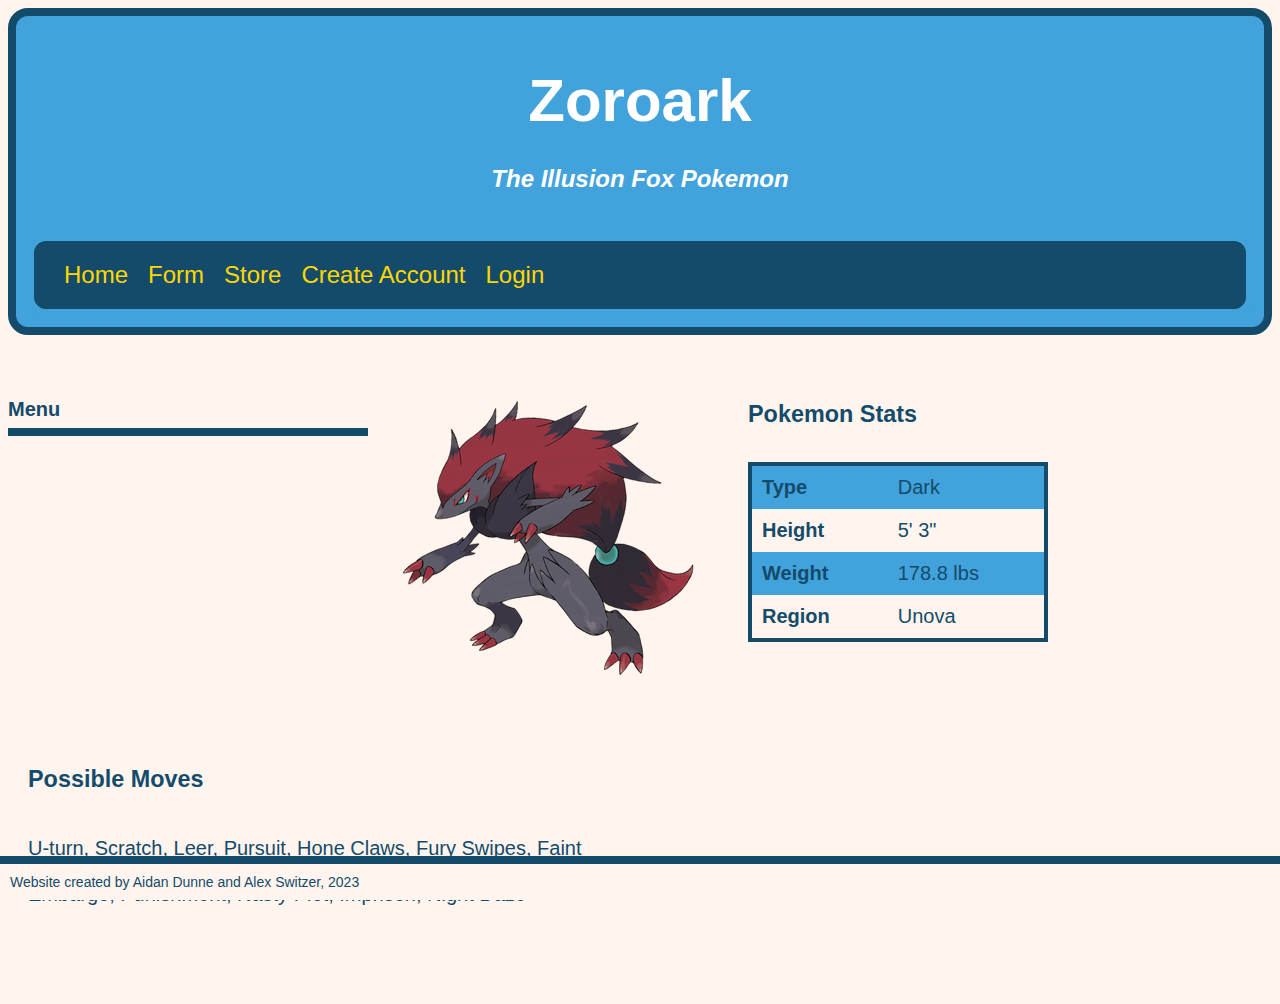
<file: zoroark.html>
<!DOCTYPE html>

<html lang="en">
	<head>
		<link rel="Mobile Stylesheet" href="mobile.css" media="screen and (max-width: 480px)">
		<link rel="Default Stylesheet" href="styles.css" media="screen and (min-width: 481px)">
		<title>Zoroark</title>
	</head>
	
	<body>
		<header>
			<h1>Zoroark</h1>
			<section class="infoPageHeader">
				<h2><em>The Illusion Fox Pokemon</em></h2>
			</section>
			<nav>
				<a href="index.html">Home</a>
				<a href="form.html">Form</a>
				<a href="shopping/store.php">Store</a>
				<a href="../create.php">Create Account</a>
				<a href="../login.php">Login</a>
			</nav>
		</header>
		
		<br>
		
		<section class="infoPageBody">
			<menu class="infoPageMenu">
				<li class="menuClosed"><strong>Menu</strong></li>
				<li><a href="rayquaza.html" class="menuItem">Rayquaza</a></li>
				<li><a href="machamp.html" class="menuItem">Machamp</a></li>
				<li><a href="luxray.html" class="menuItem">Luxray</a></li>
				<li><a href="entei.html" class="menuItem">Entei</a></li>
				<li><a href="zekrom.html" class="menuItem">Zekrom</a></li>
				<li><a href="groudon.html" class="menuItem">Groudon</a></li>
				<li><a href="charmander.html" class="menuItem">Charmander</a></li>
				<li><a href="lapras.html" class="menuItem">Lapras</a></li>
				<li><a href="zoroark.html" class="menuItem">Zoroark</a></li>
				<li><a href="mewtwo.html" class="menuItem">Mewtwo</a></li>
			</menu>
			
			<section>
				<picture>
					<source media="(min-width: 481px)" srcset="images/zoroarkLarge.png">
					<img src="images/zoroarkSmall.png">
				</picture>
			</section>
			
			<section class="infoPageMain">
				<h3>Pokemon Stats</h3>
				<table>
					<tr>
						<th>Type</th>
						<td>Dark</td>
					</tr>
					<tr>
						<th>Height</th>
						<td>5' 3"</td>
					</tr>
					<tr>
						<th>Weight</th>
						<td>178.8 lbs</td>
					</tr>
					<tr>
						<th>Region</th>
						<td>Unova</td>
					</tr>
				</table>
			</section>
			
			<section class="infoPageMain">
				<h3>Possible Moves</h3>
				<p>U-turn, Scratch, Leer, Pursuit, Hone Claws, Fury Swipes, 
				Faint Attack, Scary Face, Taunt, Foul Play, Night Slash, Torment, 
				Agility, Embargo, Punishment, Nasty Plot, Imprison, Night Daze</p>
			</section>
		</section>
		
		<footer>Website created by Aidan Dunne and Alex Switzer, 2023</footer>
	</body>
</html>
</file>
<file: mobile.css>
/*Styles for mobile devices (screen width of 480 pixels or less)*/
/*Size of nav bar links + pokemon names and moves paragraphs on info pages are reduced*/

/*body style*/
body {
	display: flex;
	flex-direction: column;
	background-color: seashell;
	font-family: "Verdana", sans-serif;
	font-size: 20px;
	color: #144b6b;
	padding-bottom: 50px;
}

/*header style*/
header {
	background-color: #42a2db;
	border: 8px solid #144b6b;
	border-radius: 20px;
	color: white;
	padding: 10px;
}

/*h1 style*/
h1 {
	font-size: 48px;
	text-align: center;
	margin-bottom: 10px;
}

/*pokemon info page header information style*/
.infoPageHeader {
	display: flex;
	flex-direction: row;
	justify-content: center;
	flex-wrap: wrap;
}

/*h2 style*/
h2 {
	margin-right: 20px;
	margin-left: 20px;
	font-size: 24px;
}
/*legendary pokemon text style and hover animation*/
.legendary {
	margin-right: 20px;
	margin-left: 20px;
	color: gold;
	text-shadow: 4px 4px 2px #144b6b;
	
	transition-property: color;
	transition-duration: 0.3s;
	transition-timing-function: ease-out;
	transition-delay: now;
}

.legendary:hover {
	color: white;
}

/*navigation bar style*/
nav {
	display: flex;
	flex-direction: row;
	background-color: #144b6b;
	border: 8px solid #42a2db;
	border-radius: 20px;
	margin-top: 20px;
	padding: 20px;
	font-size: 20px;
}

nav a {
	margin-left: 5px;
	margin-right: 5px;
}

/*link styles in various states*/
/*applies to both nav bar and menu links*/
a:link {
	color: gold;
	text-decoration: none;
}

a:visited {
	color: white;
	text-decoration: none;
}

a:hover {
	color: white;
	font-weight: bold;
	text-decoration: none;
}

a:active {
	color: white;
	font-weight: bold;
	text-decoration: none;
}

/*generic menu style (homepage)*/
menu {
	display: flex;
	flex-direction: column;
	align-items: center;
	height: 300px;
	overflow: scroll;
	
	/*removing bullet points and indents from list items*/
	list-style-type: none;
	padding-left: 0px;
}

/*list item style (homepage menu items)*/
li {
	margin-top: 20px;
	margin-bottom: 20px;
}

/*link styles that apply only to menu item links*/
a.menuItem {
	background-color: #42a2db;
	border: 8px solid #144b6b;
	border-radius: 20px;
	padding: 10px;
	padding-left: 100px;
	padding-right: 100px;
}

/*style for class that can be applied to any paragraph needing to be centered*/
.centerParagraph {
	text-align: center;
}

/*footer style*/
footer {
	background-color: seashell;
	border-top: 8px solid #144b6b;
	font-size: 14px;
	padding: 10px;
	position: fixed;
	bottom: 0;
	left: 0;
	right: 0;
}

/*menu style for info pages*/
.infoPageMenu {
	display: flex;
	flex-direction: column;
	align-items: flex-start;
	justify-content: flex-start;
	padding-right: 20px;
	width: 340px;
	border-bottom: 8px solid #144b6b;
	position: relative;
	height: 50px;
	
	transition: height 0.8s ease-out;
}

/*revealing info pages menu when it is hovered over*/
.infoPageMenu:hover {
	height: 300px;
	
	transition: height 0.8s ease-out;
}

/*Pokemon info page subsections style*/
.infoPageBody {
	display: flex;
	flex-direction: column;
}

.infoPageMain {
	display: flex;
	flex-direction: column;
	margin: 20px;
}

/*Pokemon stats table border and background style*/
table {
	border: 4px solid #144b6b;
	border-collapse: collapse;
	margin: 10px;
	margin-left: 0px;
	width: 300px;
	text-align: left;
}

tr:nth-child(2n-1) {
	background-color: #42a2db;
}

th, td {
	padding: 10px;
}

/*Pokemon info page paragraph style*/
.infoPageMain p {
	width: 320px;
}

/*Pokemon image style*/
img[src^="i"] {
	margin: 20px;
	
	animation: wobble 2s linear infinite;
}

/*Animation for pokemon images*/
@keyframes wobble {
	0% {transform: rotateZ(0);}
	8% {transform: rotateZ(-10deg);}
	16% {transform: rotateZ(10deg);}
	24%	{transform: rotateZ(0);}
}

/*Store page product list styles*/
.storePageBody {
	display: flex;
	flex-direction: row;
	flex-wrap: wrap;
	justify-content: center;
}

figure {
	background-color: #42a2db;
	border: 8px solid #144b6b;
	border-radius: 16px;
	padding: 10px;
	margin: 20px;
}

figcaption {
	color: seashell;
	font-size: 24px;
	font-weight: bold;
	text-align: center;
	border-top: 4px solid #144b6b;
	border-radius: 4px;
	margin: 15px;
	padding-top: 15px;
}

/*Shopping cart icon styles*/
picture.cart {
	color: white;
	font-size: 24px;
	position: absolute;
	top: 40px;
	right: 45px;
}

p.cart {
	background-color: #144b6b;
	border: solid 6px #144b6b;
	border-radius: 18px;
	color: white;
	font-weight: bold;
	font-size: 18px;
	position: absolute;
	top: 5px;
	right: 35px;
}

/*Product page styles*/
.productPageBody {
	display: flex;
	flex-direction: row;
	flex-wrap: wrap;
}

.productPageMain {
	display: flex;
	flex-direction: column;
	margin: 20px;
	width: 300px;
}

.productPageMain img {
	border: solid 10px #42a2db;
	border-radius: 20px;
	padding: 20px;
}

.productPageMain h2, .productPageMain h2 {
	margin: 0;
	margin-bottom: 20px;
	margin-top: 20px;
}

/*Add to Cart button styles*/
.productForm input {
	width: 300px;
	margin: 0;
	margin-top: 20px;
}

/*Generic form styles*/
input[type="number"], input[type="text"], input[type="password"] {
	background-color: #42a2db;
}

input[type="submit"], input[type="reset"] {
	background-color: #144b6b;
	font-weight: bold;
}

input[type="submit"]:hover, input[type="submit"]:active, input[type="reset"]:hover, input[type="reset"]:active {
	background-color: #42a2db;
}

input {
	color: seashell;
	border: 0px;
	padding: 10px;
	font-size: 20px;
	margin: 10px;
	
	/*Required so that form buttons are the same size when padding/margins are set*/
	box-sizing: border-box;
}

/*Shopping cart product styles*/
.cartProduct {
	display: flex;
	flex-direction: row;
	flex-wrap: wrap;
	padding: 10px;
	margin-top: 10px;
	margin-bottom: 30px;
	border-bottom: solid 8px #42a2db;
	font-size: 16pt;
}

.cartProduct p {
	margin-right: 30px;
	width: 300px;
}

.cartProduct img {
	margin-right: 10px;
	width: 75px;
	height: 75px;
}

/*Shopping cart page button styles*/
.cartProduct input {
	width: 300px;
	height: 40px;
	padding: 0;
	padding-left: 10px;
	padding-right: 10px;
	margin: 0;
	margin-top: 20px;
	margin-right: 30px;
}

.container {
	display: flex;
	flex-direction: row;
	width: 300px;
}

.container input {
	width: 100px;

}

.buttonContainer {
	display: flex;
	flex-direction: row;
}

.buttonContainer input {
	width: 300px;
	margin-right: 30px;
}

/*Remove from Cart button styles*/
a.remove{
	background-color: #144b6b;
	color: seashell;
	width: 300px;
	height: 30px;
	padding: 10px;
	margin: 0;
	margin-top: 20px;
	margin-right: 30px;
	text-align: center;
	font-weight: bold;
}

a.remove:hover {
	background-color: #42a2db;
}

/*Checkout page styles*/
.checkoutMain {
	margin: 20px;
}

.checkoutMain form h2 {
	margin: 30px;
	margin-left: 0;
}

.checkoutMain p {
	padding-bottom: 10px;
	border-bottom: solid 8px #42a2db;
}

.checkoutMain form input[type="submit"] {
	margin-top: 50px;
	width: 300px;
}

.checkoutMain form input[type="text"] {
	width: 300px;
}
</file>
<file: styles.css>
/*Default styles for non-mobile devices (screen width of more than 480 pixels)*/

/*body style*/
body {
	display: flex;
	flex-direction: column;
	background-color: seashell;
	font-family: "Verdana", sans-serif;
	font-size: 20px;
	color: #144b6b;
	padding-bottom: 50px;
}

/*header style*/
header {
	background-color: #42a2db;
	border: 8px solid #144b6b;
	border-radius: 20px;
	color: white;
	padding: 10px;
}

/*h1 style*/
h1 {
	font-size: 60px;
	text-align: center;
	margin-bottom: 10px;
}

/*pokemon info page header information style*/
.infoPageHeader {
	display: flex;
	flex-direction: row;
	justify-content: center;
	flex-wrap: wrap;
}

/*h2 style*/
h2 {
	margin-right: 20px;
	margin-left: 20px;
	font-size: 24px;
}
/*legendary pokemon text style and hover animation*/
.legendary {
	margin-right: 20px;
	margin-left: 20px;
	color: gold;
	text-shadow: 4px 4px 2px #144b6b;
	
	transition-property: color;
	transition-duration: 0.3s;
	transition-timing-function: ease-out;
	transition-delay: now;
}

.legendary:hover {
	color: white;
}

/*navigation bar style*/
nav {
	display: flex;
	flex-direction: row;
	background-color: #144b6b;
	border: 8px solid #42a2db;
	border-radius: 20px;
	margin-top: 20px;
	padding: 20px;
	font-size: 24px;
}

nav a {
	margin-left: 10px;
	margin-right: 10px;
}

/*link styles in various states*/
/*applies to both nav bar and menu links*/
a:link {
	color: gold;
	text-decoration: none;
}

a:visited {
	color: white;
	text-decoration: none;
}

a:hover {
	color: white;
	font-weight: bold;
	text-decoration: none;
}

a:active {
	color: white;
	font-weight: bold;
	text-decoration: none;
}

/*generic menu style (homepage)*/
menu {
	display: flex;
	flex-direction: column;
	align-items: center;
	height: 320px;
	overflow: scroll;
	
	/*removing bullet points and indents from list items*/
	list-style-type: none;
	padding-left: 0px;
}

/*list item style (homepage menu items)*/
li {
	margin-top: 20px;
	margin-bottom: 20px;
}

/*link styles that apply only to menu item links*/
a.menuItem {
	background-color: #42a2db;
	border: 8px solid #144b6b;
	border-radius: 20px;
	padding: 10px;
	padding-left: 100px;
	padding-right: 100px;
}

/*style for class that can be applied to any paragraph needing to be centered*/
.centerParagraph {
	text-align: center;
}

/*footer style*/
footer {
	background-color: seashell;
	border-top: 8px solid #144b6b;
	font-size: 14px;
	padding: 10px;
	position: fixed;
	bottom: 0;
	left: 0;
	right: 0;
}

/*menu style for info pages*/
.infoPageMenu {
	display: flex;
	flex-direction: column;
	align-items: flex-start;
	justify-content: flex-start;
	padding-right: 20px;
	width: 340px;
	border-bottom: 8px solid #144b6b;
	position: relative;
	height: 50px;
	
	transition: height 0.8s ease-out;
}

/*revealing info pages menu when it is hovered over*/
.infoPageMenu:hover {
	height: 300px;
	
	transition: height 0.8s ease-out;
}

/*Pokemon info page subsections style*/
.infoPageBody {
	display: flex;
	flex-direction: row;
	flex-wrap: wrap;
}

.infoPageMain {
	display: flex;
	flex-direction: column;
	margin: 20px;
}

/*Pokemon stats table border and background style*/
table {
	border: 4px solid #144b6b;
	border-collapse: collapse;
	margin: 10px;
	margin-left: 0px;
	width: 300px;
	text-align: left;
}

tr:nth-child(2n-1) {
	background-color: #42a2db;
}

th, td {
	padding: 10px;
}

/*Pokemon info page paragraph style*/
.infoPageMain p {
	width: 600px;
}

/*Pokemon image style*/
img[src^="i"] {
	margin: 20px;
	
	animation: wobble 2s linear infinite;
}

/*Animation for pokemon images*/
@keyframes wobble {
	0% {transform: rotateZ(0);}
	8% {transform: rotateZ(-10deg);}
	16% {transform: rotateZ(10deg);}
	24%	{transform: rotateZ(0);}
}

/*Store page product list styles*/
.storePageBody {
	display: flex;
	flex-direction: row;
	flex-wrap: wrap;
	justify-content: center;
}

figure {
	background-color: #42a2db;
	border: 8px solid #144b6b;
	border-radius: 16px;
	padding: 30px;
	margin: 20px;
}

figcaption {
	color: seashell;
	font-size: 24pt;
	font-weight: bold;
	text-align: center;
	border-top: 4px solid #144b6b;
	border-radius: 4px;
	margin: 15px;
	padding-top: 15px;
}

/*Shopping cart icon styles*/
picture.cart {
	color: white;
	font-size: 24px;
	position: absolute;
	top: 45px;
	right: 60px;
}

p.cart {
	background-color: #144b6b;
	border: solid 6px #144b6b;
	border-radius: 18px;
	color: white;
	font-weight: bold;
	font-size: 32px;
	position: absolute;
	top: 0;
	right: 50px;
}

/*Product page styles*/
.productPageBody {
	display: flex;
	flex-direction: row;
	flex-wrap: wrap;
}

.productPageMain {
	display: flex;
	flex-direction: column;
	margin: 20px;
	width: 300px;
}

.productPageMain img {
	border: solid 10px #42a2db;
	border-radius: 20px;
	padding: 20px;
}

.productPageMain h2, .productPageMain h2 {
	margin: 0;
	margin-bottom: 20px;
	margin-top: 20px;
}

/*Add to Cart button styles*/
.productForm input {
	width: 300px;
	margin: 0;
	margin-top: 20px;
}

/*Generic form styles*/
input[type="number"], input[type="text"], input[type="password"] {
	background-color: #42a2db;
}

input[type="submit"], input[type="reset"] {
	background-color: #144b6b;
	font-weight: bold;
}

input[type="submit"]:hover, input[type="submit"]:active, input[type="reset"]:hover, input[type="reset"]:active {
	background-color: #42a2db;
}

input {
	color: seashell;
	border: 0px;
	padding: 10px;
	font-size: 20px;
	margin: 10px;
	
	/*Required so that form buttons are the same size when padding/margins are set*/
	box-sizing: border-box;
}

/*Shopping cart product styles*/
.cartProduct {
	display: flex;
	flex-direction: row;
	flex-wrap: wrap;
	justify-content: space-between;
	padding: 10px;
	margin-top: 10px;
	margin-bottom: 30px;
	border-bottom: solid 8px #42a2db;
	font-size: 16pt;
}

.cartProduct p {
	margin-right: 30px;
	width: 300px;
}

.cartProduct img {
	margin-right: 10px;
	width: 75px;
	height: 75px;
}

/*Shopping cart page button styles*/
.cartProduct input {
	width: 300px;
	height: 40px;
	padding: 0;
	padding-left: 10px;
	padding-right: 10px;
	margin: 0;
	margin-top: 20px;
	margin-right: 30px;
}

.container {
	display: flex;
	flex-direction: row;
	width: 300px;
}

.container input {
	width: 100px;
}

.buttonContainer {
	display: flex;
	flex-direction: row;
}

.buttonContainer input {
	width: 300px;
	margin-right: 30px;
}

/*Remove from Cart button styles*/
a.remove{
	background-color: #144b6b;
	color: seashell;
	width: 300px;
	height: 30px;
	padding: 10px;
	margin: 0;
	margin-top: 20px;
	margin-right: 30px;
	text-align: center;
	font-weight: bold;
}

a.remove:hover {
	background-color: #42a2db;
}

/*Checkout page styles*/
.checkoutMain {
	margin: 20px;
}

.checkoutMain form h2 {
	margin: 30px;
	margin-left: 0;
}

.checkoutMain p {
	padding-bottom: 10px;
	border-bottom: solid 8px #42a2db;
}

.checkoutMain form input[type="submit"] {
	margin-top: 50px;
	width: 300px;
}

.checkoutMain form input[type="text"], {
	width: 300px;
}
</file>
